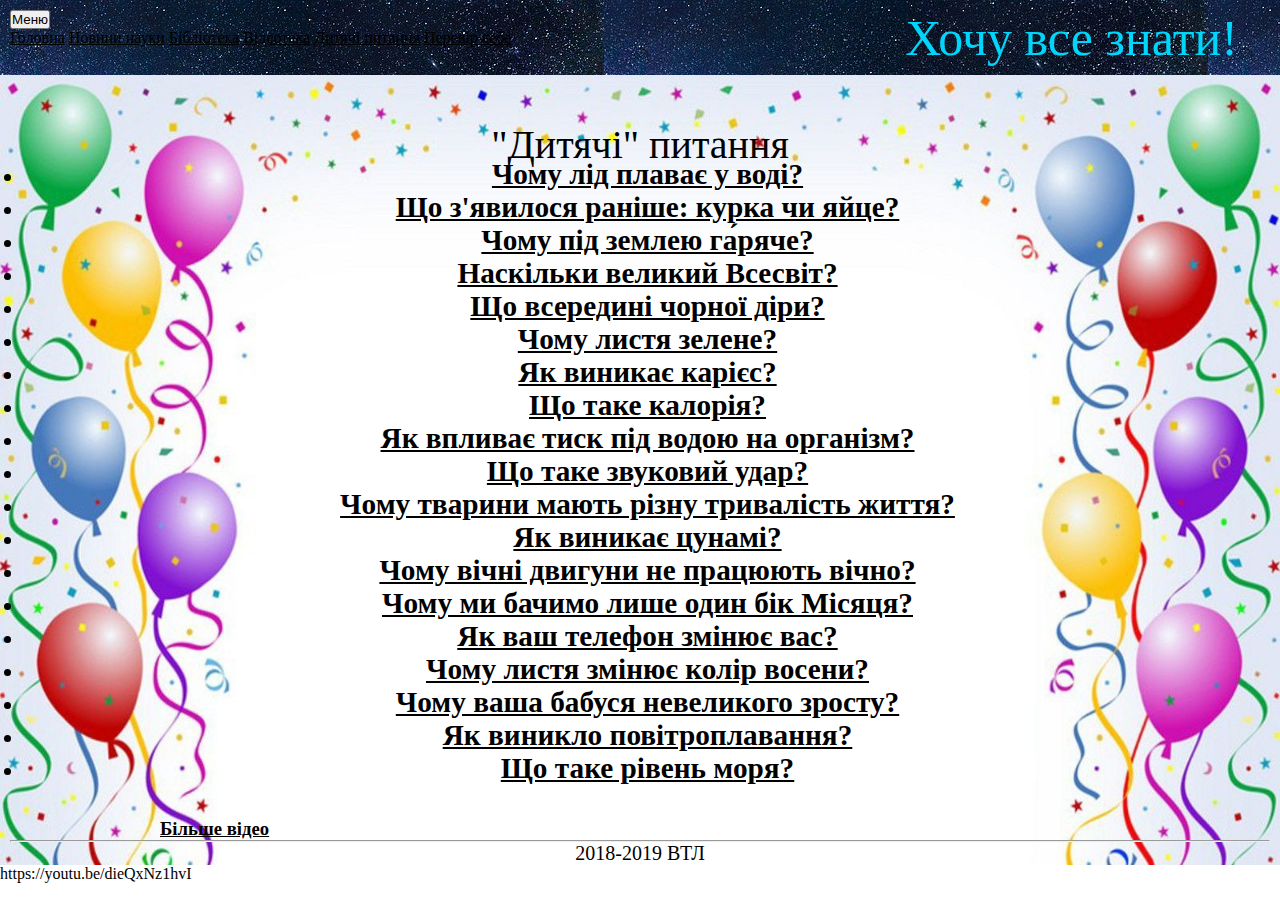
<file: children.html>
<!doctype html>
<html lang="en">

<head>
    <!-- Required meta tags -->
    <meta charset="utf-8">
    <meta name="viewport" content="width=device-width, initial-scale=1, shrink-to-fit=no">
    <!-- Bootstrap CSS -->
    <link rel="stylesheet" href="https://stackpath.bootstrapcdn.com/bootstrap/4.1.3/css/bootstrap.min.css" integrity="sha384-MCw98/SFnGE8fJT3GXwEOngsV7Zt27NXFoaoApmYm81iuXoPkFOJwJ8ERdknLPMO" crossorigin="anonymous">
    <link rel="stylesheet" href="css/style.css">
    <title>Хочу все знати!</title>
    <style> </style>
</head>

<body>
    <header>
        <div class="btn-group" role="group">
            <button id="btnGroupDrop1" type="button" class="btn btn-secondary dropdown-toggle" data-toggle="dropdown" aria-haspopup="true" aria-expanded="false">Меню
            </button>
            <div class="dropdown-menu" aria-labelledby="btnGroupDrop1">
                <a class="dropdown-item" href="index.html">Головна</a>
                <a class="dropdown-item" href="news.html">Новини науки</a>
                <a class="dropdown-item" href="library.html">Бібліотека</a>
                <a class="dropdown-item" href="video.html">Відеотека</a>
                <a class="dropdown-item" href="children.html">Дитячі питання</a>
                <a class="dropdown-item" href="perevirka.html">Перевір себе</a>
            </div>
        </div>
        <div id="head">Хочу все знати!</div>
    </header>
    <div class="fon-ch"><br><br>
        <p>"Дитячі" питання</p>
    <div class="container">
        <ul class="list-unstyled vidstup">
            <li><a href="https://www.youtube.com/watch?v=GQuATIqyBls&t=193s" target=_blank><h3>Чому лід плаває у воді?</h3></a>
            </li>
            <li><a href="https://www.youtube.com/watch?v=1iKdkYsDNJY" target=_blank><h3>Що з'явилося раніше: курка чи яйце?</h3></a>
            </li>
            <li><a href="https://www.youtube.com/watch?v=VAgt2vo9HdE" target=_blank><h3>Чому під землею га́ряче?</h3></a>
            </li>
            <li><a href="https://www.youtube.com/watch?v=OZnTovJ9NU8" target=_blank><h3>Наскільки великий Всесвіт?</h3></a>
            </li>
            <li><a href="https://www.youtube.com/watch?v=l3B9WuY7uow" target=_blank><h3>Що всередині чорної діри?</h3></a>
            </li>
            <li><a href="https://www.youtube.com/watch?v=5M0vOhAei-8" target=_blank><h3>Чому листя зелене?</h3></a>
            </li>
            <li><a href="https://www.youtube.com/watch?v=Ncwk6ZPLnRA" target=_blank><h3>Як виникає карієс?</h3></a>
            </li>
            <li><a href="https://www.youtube.com/watch?v=SkUsUtVc9GY" target=_blank><h3>Що таке калорія?</h3></a>
            </li>
            <li><a href="https://www.youtube.com/watch?v=LzGJWUlxj9w" target=_blank><h3>Як впливає тиск під водою на організм?</h3></a>
            </li>
            <li><a href="https://www.youtube.com/watch?v=oK52Iu4ilAA" target=_blank><h3>Що таке звуковий удар?</h3></a>
            </li>
            <li><a href="https://www.youtube.com/watch?v=e0b89B28rB0" target=_blank><h3>Чому тварини мають різну тривалість життя?</h3></a>
            </li>
            <li><a href="https://www.youtube.com/watch?v=KS_uLm88e7I" target=_blank><h3>Як виникає цунамі?</h3></a>
            </li>
            <li><a href="https://www.youtube.com/watch?v=ZfzD2DnLf2w" target=_blank><h3>Чому вічні двигуни не працюють вічно?</h3></a>
            </li>
            <li><a href="https://www.youtube.com/watch?v=FtXJAro9w0A" target=_blank><h3>Чому ми бачимо лише один бік Місяця?</h3></a>
            </li>
            <li><a href="https://www.youtube.com/watch?v=j3y4HA4pRXo" target=_blank><h3>Як ваш телефон змінює вас?</h3></a>
            </li>
            <li><a href="https://www.youtube.com/watch?v=fDlX0TYIpLI" target=_blank><h3>Чому листя змінює колір восени?</h3></a>
            </li>
            <li><a href="https://www.youtube.com/watch?v=WolbgoY2Ohw" target=_blank><h3>Чому ваша бабуся невеликого зросту?</h3></a>
            </li>
            <li><a href="https://www.youtube.com/watch?v=Cyo-U1kZhC8" target=_blank><h3>Як виникло повітроплавання?</h3></a>
            </li>
            <li><a href="https://www.youtube.com/watch?v=zeIrE-AkWVQ" target=_blank><h3>Що таке рівень моря?</h3></a>
            </li>
        </ul>
        <br>
    <div class="inf"><a href="https://www.youtube.com/channel/UCMIVE71tHEUDkuw8tPxtzSQ" target="_blank" ><h3 style="margin-left: 150px">Більше відео</h3></a></div>
        <hr>
    <footer>2018-2019 ВТЛ</footer>
    </div>
    </div>
    <!-- Optional JavaScript -->
    <!-- jQuery first, then Popper.js, then Bootstrap JS -->
    <script src="https://code.jquery.com/jquery-3.3.1.slim.min.js" integrity="sha384-q8i/X+965DzO0rT7abK41JStQIAqVgRVzpbzo5smXKp4YfRvH+8abtTE1Pi6jizo" crossorigin="anonymous"></script>
    <script src="https://cdnjs.cloudflare.com/ajax/libs/popper.js/1.14.3/umd/popper.min.js" integrity="sha384-ZMP7rVo3mIykV+2+9J3UJ46jBk0WLaUAdn689aCwoqbBJiSnjAK/l8WvCWPIPm49" crossorigin="anonymous"></script>
    <script src="https://stackpath.bootstrapcdn.com/bootstrap/4.1.3/js/bootstrap.min.js" integrity="sha384-ChfqqxuZUCnJSK3+MXmPNIyE6ZbWh2IMqE241rYiqJxyMiZ6OW/JmZQ5stwEULTy" crossorigin="anonymous"></script>
</body>

</html>

https://youtu.be/dieQxNz1hvI
</file>
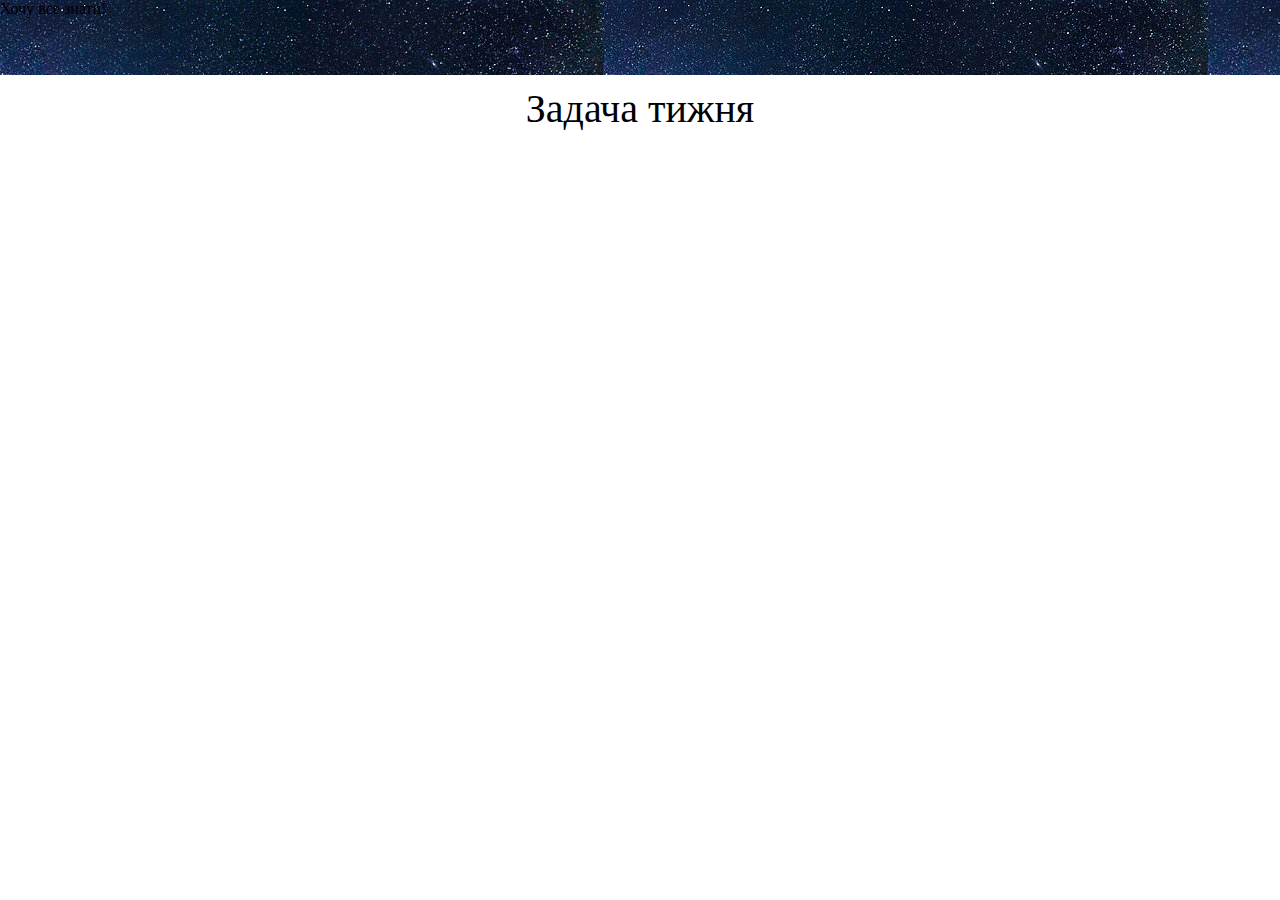
<file: exersize.html>
<!doctype html>
<html lang="en">
  <head>
    <!-- Required meta tags -->
    <meta charset="utf-8">
    <meta name="viewport" content="width=device-width, initial-scale=1, shrink-to-fit=no">

    <!-- Bootstrap CSS -->
    <link rel="stylesheet" href="https://stackpath.bootstrapcdn.com/bootstrap/4.1.3/css/bootstrap.min.css" integrity="sha384-MCw98/SFnGE8fJT3GXwEOngsV7Zt27NXFoaoApmYm81iuXoPkFOJwJ8ERdknLPMO" crossorigin="anonymous">
    <link rel="stylesheet" href="css/style.css">
    <title>Хочу все знати!</title>
  </head>
  <body>
    <header>Хочу все знати! </header>
<div class="container">
  <p>Задача тижня</p>
</div>
    <!-- Optional JavaScript -->
    <!-- jQuery first, then Popper.js, then Bootstrap JS -->
    <script src="https://code.jquery.com/jquery-3.3.1.slim.min.js" integrity="sha384-q8i/X+965DzO0rT7abK41JStQIAqVgRVzpbzo5smXKp4YfRvH+8abtTE1Pi6jizo" crossorigin="anonymous"></script>
    <script src="https://cdnjs.cloudflare.com/ajax/libs/popper.js/1.14.3/umd/popper.min.js" integrity="sha384-ZMP7rVo3mIykV+2+9J3UJ46jBk0WLaUAdn689aCwoqbBJiSnjAK/l8WvCWPIPm49" crossorigin="anonymous"></script>
    <script src="https://stackpath.bootstrapcdn.com/bootstrap/4.1.3/js/bootstrap.min.js" integrity="sha384-ChfqqxuZUCnJSK3+MXmPNIyE6ZbWh2IMqE241rYiqJxyMiZ6OW/JmZQ5stwEULTy" crossorigin="anonymous"></script>
  </body>
</html>
</file>
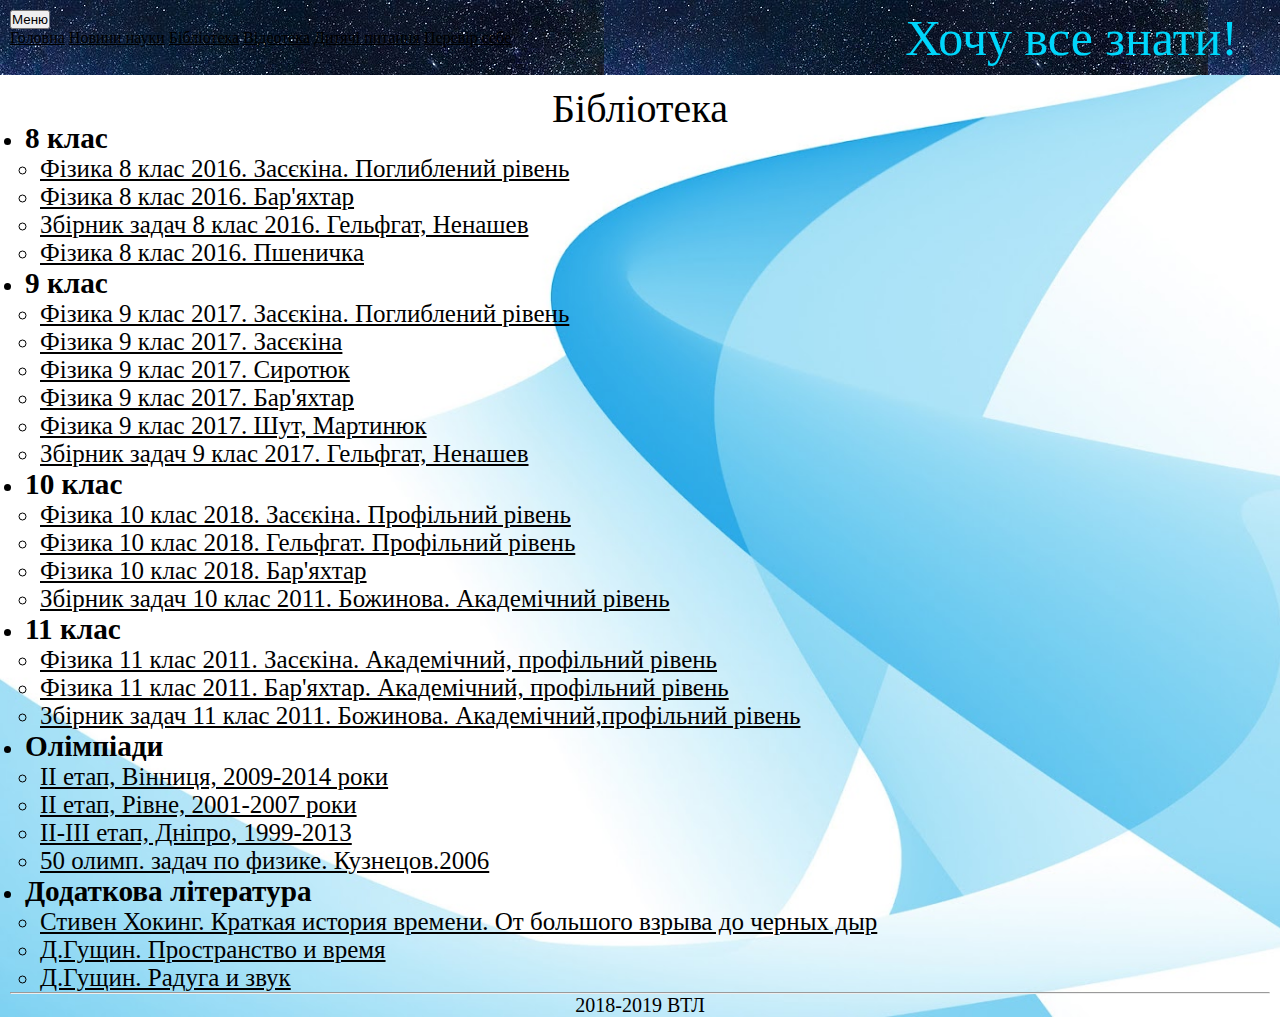
<file: library.html>
<!doctype html>
<html lang="en">

<head>
    <!-- Required meta tags -->
    <meta charset="utf-8">
    <meta name="viewport" content="width=device-width, initial-scale=1, shrink-to-fit=no">
    <!-- Bootstrap CSS -->
    <link rel="stylesheet" href="https://stackpath.bootstrapcdn.com/bootstrap/4.1.3/css/bootstrap.min.css" integrity="sha384-MCw98/SFnGE8fJT3GXwEOngsV7Zt27NXFoaoApmYm81iuXoPkFOJwJ8ERdknLPMO" crossorigin="anonymous">
    <link rel="stylesheet" href="css/style.css">
    <title>Хочу все знати!</title>
</head>

<body>
    <header>
        <div class="btn-group" role="group">
            <button id="btnGroupDrop1" type="button" class="btn btn-secondary dropdown-toggle" data-toggle="dropdown" aria-haspopup="true" aria-expanded="false">Меню
            </button>
            <div class="dropdown-menu" aria-labelledby="btnGroupDrop1">
                <a class="dropdown-item" href="index.html">Головна</a>
                <a class="dropdown-item" href="news.html">Новини науки</a>
                <a class="dropdown-item" href="library.html">Бібліотека</a>
                <a class="dropdown-item" href="video.html">Відеотека</a>
                <a class="dropdown-item" href="children.html">Дитячі питання</a>
                <a class="dropdown-item" href="perevirka.html">Перевір себе</a>
            </div>
        </div>
        <div id="head">Хочу все знати!</div>
    </header>
    <div class="fon">
        <p>Бібліотека</p>
    <div class="container">
        <ul class="list-unstyled">
            <li><p><h3>8 клас</h3></p>
                <ul>
                    <li><a href="https://drive.google.com/open?id=0B_rji8_rZ2aKYS1pSjVrT1VvXzA" target=_blank>Фізика 8 клас 2016. Засєкіна. Поглиблений рівень</a>           
                    </li>
                    <li><a href="https://drive.google.com/open?id=0B_rji8_rZ2aKZG4temZvWWcwZ1E" target=_blank>Фізика 8 клас 2016. Бар'яхтар</a>
                    </li>
                    <li><a href="https://drive.google.com/open?id=0B_rji8_rZ2aKNWREUTU0ZzJGelU" target=_blank>Збірник задач 8 клас 2016. Гельфгат, Ненашев</a>
                    </li>
                    <li><a href="https://drive.google.com/open?id=1BT3CmzdwW53uswpffTKk5M_4M4ExUcKW" target=_blank>Фізика 8 клас 2016. Пшеничка</a>
                    </li>
                </ul>  
            </li>
            <li><p><h3>9 клас</h3></p>
                <ul><li><a href="https://drive.google.com/open?id=0B_rji8_rZ2aKODJ2UnNuSE1FOWs" target=_blank>Фізика 9 клас 2017. Засєкіна. Поглиблений рівень</a>             
                    </li>
                    <li><a href="https://drive.google.com/open?id=1bZMfB1smNNXrCRgOKHkVp8aOHcm_rT9W" target=_blank>Фізика 9 клас 2017. Засєкіна</a>             
                    </li>
                    <li><a href="https://drive.google.com/open?id=1-qoHQPhjpQlrBm8NfgqD1Fq64J6E-rD5" target=_blank>Фізика 9 клас 2017. Сиротюк</a>             
                    </li>
                    <li><a href="https://drive.google.com/open?id=1NmHtZ6wwwj9LfCyhueAB-r8MIRY_mD-A" target=_blank>Фізика 9 клас 2017. Бар'яхтар</a>             
                    </li>
                    <li><a href="https://drive.google.com/open?id=1myXdoahxDqM2SDqI_EbFlodXhTGCAh6C" target=_blank>Фізика 9 клас 2017. Шут, Мартинюк</a>             
                    </li>
                    <li><a href="https://drive.google.com/open?id=1p2h_WJdzxa4Kw2PZG0wGOd0CoDg3okdq" target=_blank>Збірник задач 9 клас 2017. Гельфгат, Ненашев</a>             
                    </li>
                </ul>  
            </li>
            <li><p><h3>10 клас</h3></p>
                <ul><li><a href="https://drive.google.com/open?id=1lD0hHdikgduhzLb5sZmxS6okzykXzMsP" target=_blank>Фізика 10 клас 2018. Засєкіна. Профільний рівень</a>
                    </li>
                    <li><a href="https://drive.google.com/open?id=1-TLR5aZI2XICIFYDCQF864ZgybGk0K1U" target=_blank>Фізика 10 клас 2018. Гельфгат. Профільний рівень</a>
                    </li>
                    <li><a href="https://drive.google.com/open?id=117bmJ29KwgBfVR0biTiRcEeKiTgoVsds" target=_blank>Фізика 10 клас 2018. Бар'яхтар</a>
                    </li>
                    <li><a href="https://drive.google.com/open?id=1PcB-n6yvSBq8bM0NKXxz1PhrJ5QG6_J4" target=_blank>Збірник задач 10 клас 2011. Божинова. Академічний рівень</a>
                    </li>
                </ul>  
            </li>          
            <li><p><h3>11 клас</h3></p>
                <ul><li><a href="https://drive.google.com/open?id=1VC95vScTSa47gC0a1mAF5mSqW8e7rc5f" target=_blank>Фізика 11 клас 2011. Засєкіна. Академічний, профільний рівень</a>
                    </li>
                    <li><a href="https://drive.google.com/open?id=1N12juxUe3DofwxXNvARGColv-lDqCJZ7" target=_blank>Фізика 11 клас 2011. Бар'яхтар. Академічний, профільний рівень</a>
                    </li>
                    <li><a href="https://drive.google.com/open?id=1OkQouKjHFIxqj32a0jNeUVJadCisa_CT" target=_blank>Збірник задач 11 клас 2011. Божинова. Академічний,профільний рівень</a>
                    </li>    
                </ul>  
            </li> 
            <li><p><h3>Олімпіади</h3></p>
                <ul><li><a href="https://drive.google.com/open?id=0B_rji8_rZ2aKV2VLdjRrYWo3aTQ" target=_blank>ІІ етап, Вінниця, 2009-2014 роки</a>
                    </li>
                    <li><a href="https://drive.google.com/open?id=0B_rji8_rZ2aKT1VENnRGU0x2d0E" target=_blank>ІІ етап, Рівне, 2001-2007 роки</a>
                    </li>
                    <li><a href="https://drive.google.com/open?id=1wzUfOmm1DEz5aEL-trbHBavAPgOppZws" target=_blank>ІІ-ІІІ етап, Дніпро, 1999-2013</a>
                    </li>
                    <li><a href="https://drive.google.com/open?id=1IDFEuh-r8l6_lWRjvpQjBjCVRd-LAP_x" target=_blank>
                    50 олимп. задач по физике. Кузнецов.2006</a>
                    </li>
                    
                </ul>  
            </li> 
            <li><p><h3>Додаткова література</h3></p>
                <ul><li><a href="https://drive.google.com/open?id=1uFD4dvLN_HZeDqVIvYem0TVkMLH2Ps7r" target=_blank>Стивен Хокинг. Краткая история времени. От большого взрыва до черных дыр
</a>
                    </li>
                    <li><a href="https://drive.google.com/open?id=1B2uAE5qp2e8Gu12wU7cZZraxKtq5KrvY" target=_blank>Д.Гущин. Пространство и время</a>
                    </li>
                    <li><a href="https://drive.google.com/open?id=1jWgGWuZBgkxH91eVbkYD640cg-1A0woW" target=_blank>Д.Гущин. Радуга и звук</a>
                    </li>
                </ul>  
            </li>
            
        </ul>
        <!-- <div><a href="https://www.youtube.com/playlist?list=PLnbQh4j9gZkKIPlqYd494Nl7wpLt6poLB" target="_blank">Більше відео</a></div> -->
        <hr>
    <footer>2018-2019 ВТЛ</footer>
    </div>
    </div>
    <!-- Optional JavaScript -->
    <!-- jQuery first, then Popper.js, then Bootstrap JS -->
    <script src="https://code.jquery.com/jquery-3.3.1.slim.min.js" integrity="sha384-q8i/X+965DzO0rT7abK41JStQIAqVgRVzpbzo5smXKp4YfRvH+8abtTE1Pi6jizo" crossorigin="anonymous"></script>
    <script src="https://cdnjs.cloudflare.com/ajax/libs/popper.js/1.14.3/umd/popper.min.js" integrity="sha384-ZMP7rVo3mIykV+2+9J3UJ46jBk0WLaUAdn689aCwoqbBJiSnjAK/l8WvCWPIPm49" crossorigin="anonymous"></script>
    <script src="https://stackpath.bootstrapcdn.com/bootstrap/4.1.3/js/bootstrap.min.js" integrity="sha384-ChfqqxuZUCnJSK3+MXmPNIyE6ZbWh2IMqE241rYiqJxyMiZ6OW/JmZQ5stwEULTy" crossorigin="anonymous"></script>
</body>

</html>
</file>
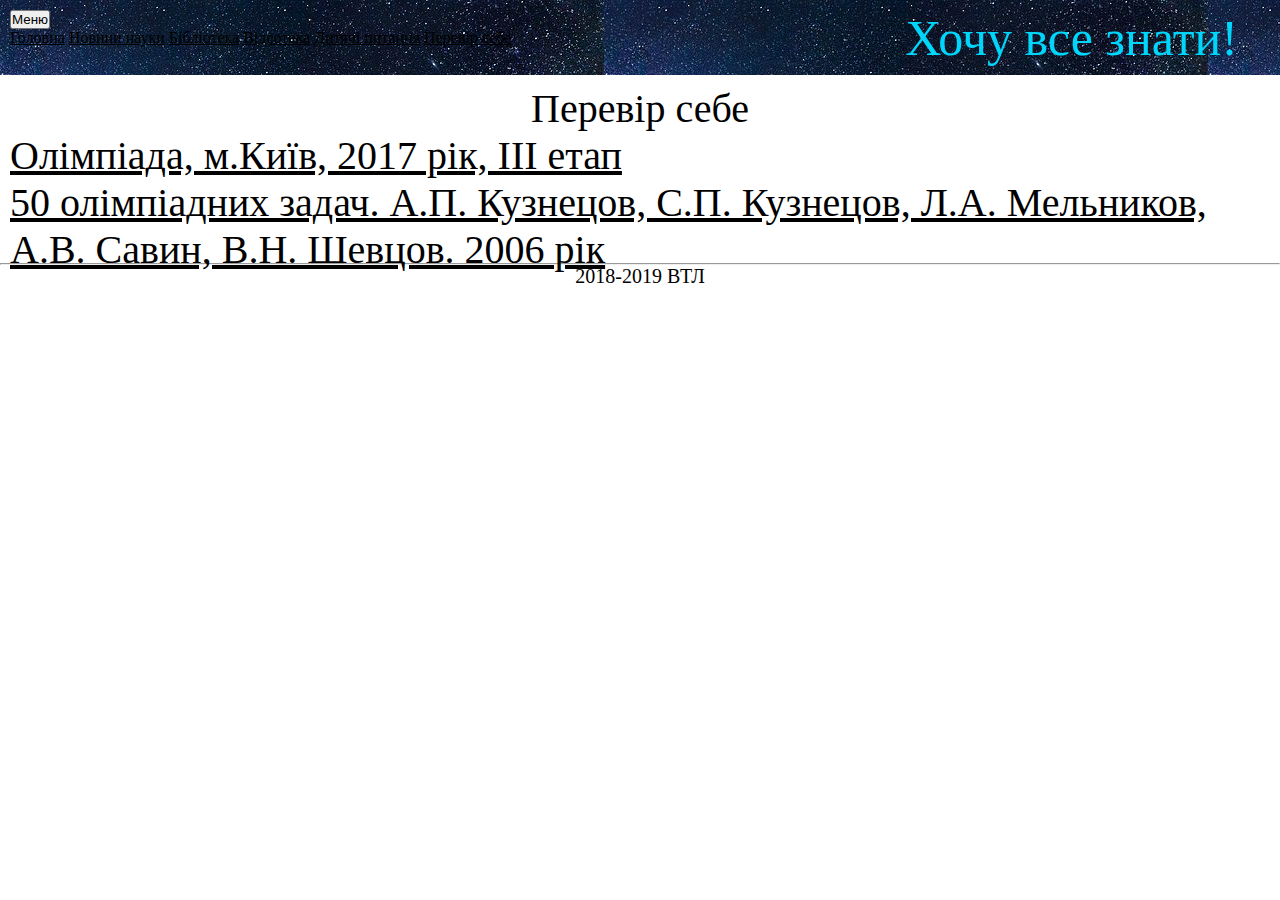
<file: perevirka.html>
<!doctype html>
<html lang="en">
  <head>
    <!-- Required meta tags -->
    <meta charset="utf-8">
    <meta name="viewport" content="width=device-width, initial-scale=1, shrink-to-fit=no">

    <!-- Bootstrap CSS -->
    <link rel="stylesheet" href="https://stackpath.bootstrapcdn.com/bootstrap/4.1.3/css/bootstrap.min.css" integrity="sha384-MCw98/SFnGE8fJT3GXwEOngsV7Zt27NXFoaoApmYm81iuXoPkFOJwJ8ERdknLPMO" crossorigin="anonymous">
    <link rel="stylesheet" href="css/style.css">
    <title>Хочу все знати!</title>
  </head>
  <body>
    <header>
        <div class="btn-group" role="group">
            <button id="btnGroupDrop1" type="button" class="btn btn-secondary dropdown-toggle" data-toggle="dropdown" aria-haspopup="true" aria-expanded="false">Меню
            </button>
            <div class="dropdown-menu" aria-labelledby="btnGroupDrop1">
                <a class="dropdown-item" href="index.html">Головна</a>
                <a class="dropdown-item" href="news.html">Новини науки</a>
                <a class="dropdown-item" href="library.html">Бібліотека</a>
                <a class="dropdown-item" href="video.html">Відеотека</a>
                <a class="dropdown-item" href="children.html">Дитячі питання</a>
                <a class="dropdown-item" href="perevirka.html">Перевір себе</a>
            </div>
        </div>
        <div id="head">Хочу все знати!</div>
    </header>
    <div class="container">
      <p>Перевір себе</p>
      <p style="text-align: left">
       <a href="https://drive.google.com/open?id=19MVyuW61U8zHPlxIz6j7MKP74mKY7ojB">Олімпіада, м.Київ, 2017 рік, ІІІ етап</a>
      </p>
      <p style="text-align: left">
        <a href="https://drive.google.com/open?id=1IDFEuh-r8l6_lWRjvpQjBjCVRd-LAP_x">50 олімпіадних задач. А.П. Кузнецов, С.П. Кузнецов, Л.А. Мельников, А.В. Савин, В.Н. Шевцов. 2006 рік</a>
      </p>
    </div>
    <hr>
    <footer>2018-2019 ВТЛ</footer>
    <!-- Optional JavaScript -->
    <!-- jQuery first, then Popper.js, then Bootstrap JS -->
    <script src="https://code.jquery.com/jquery-3.3.1.slim.min.js" integrity="sha384-q8i/X+965DzO0rT7abK41JStQIAqVgRVzpbzo5smXKp4YfRvH+8abtTE1Pi6jizo" crossorigin="anonymous"></script>
    <script src="https://cdnjs.cloudflare.com/ajax/libs/popper.js/1.14.3/umd/popper.min.js" integrity="sha384-ZMP7rVo3mIykV+2+9J3UJ46jBk0WLaUAdn689aCwoqbBJiSnjAK/l8WvCWPIPm49" crossorigin="anonymous"></script>
    <script src="https://stackpath.bootstrapcdn.com/bootstrap/4.1.3/js/bootstrap.min.js" integrity="sha384-ChfqqxuZUCnJSK3+MXmPNIyE6ZbWh2IMqE241rYiqJxyMiZ6OW/JmZQ5stwEULTy" crossorigin="anonymous"></script>
  </body>
</html>
</file>
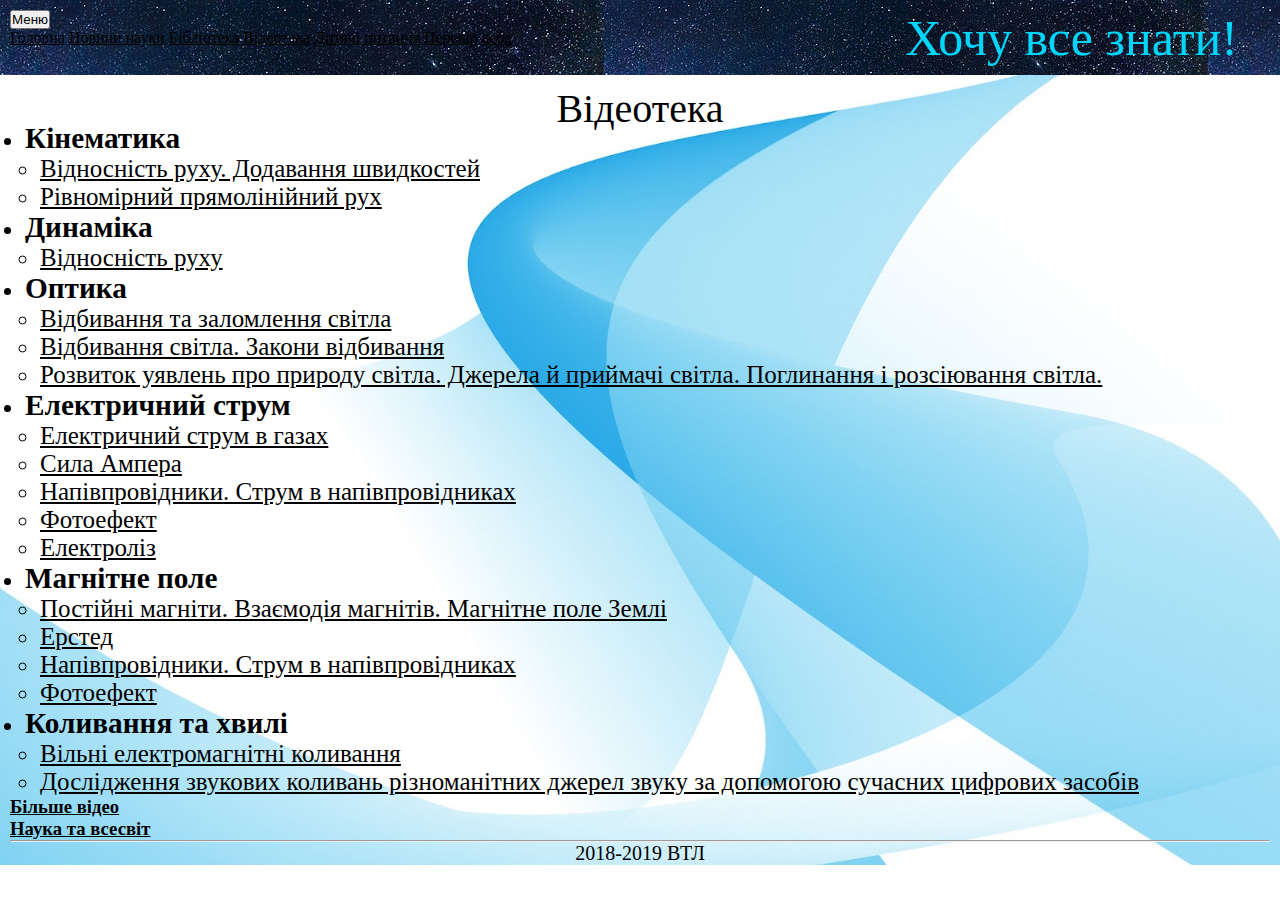
<file: video.html>
<!doctype html>
<html lang="en">

<head>
    <!-- Required meta tags -->
    <meta charset="utf-8">
    <meta name="viewport" content="width=device-width, initial-scale=1, shrink-to-fit=no">
    <!-- Bootstrap CSS -->
    <link rel="stylesheet" href="https://stackpath.bootstrapcdn.com/bootstrap/4.1.3/css/bootstrap.min.css" integrity="sha384-MCw98/SFnGE8fJT3GXwEOngsV7Zt27NXFoaoApmYm81iuXoPkFOJwJ8ERdknLPMO" crossorigin="anonymous">
    <link rel="stylesheet" href="css/style.css">
    <title>Хочу все знати!</title>
</head>

<body>
    <header>
        <div class="btn-group" role="group">
            <button id="btnGroupDrop1" type="button" class="btn btn-secondary dropdown-toggle" data-toggle="dropdown" aria-haspopup="true" aria-expanded="false">Меню
            </button>
            <div class="dropdown-menu" aria-labelledby="btnGroupDrop1">
                <a class="dropdown-item" href="index.html">Головна</a>
                <a class="dropdown-item" href="news.html">Новини науки</a>
                <a class="dropdown-item" href="library.html">Бібліотека</a>
                <a class="dropdown-item" href="video.html">Відеотека</a>
                <a class="dropdown-item" href="children.html">Дитячі питання</a>
                <a class="dropdown-item" href="perevirka.html">Перевір себе</a>
            </div>
        </div>
        <div id="head">Хочу все знати!</div>
    </header>
    <div class="fon">
        <p>Відеотека</p>
        <div class="container">
            <ul class="list-unstyled">
                <li>
                    <p><h3>Кінематика</h3>
                    </p>
                    <ul>
                        <li><a href="https://www.youtube.com/watch?v=kUrUHnWHg4k" target=_blank>              Відносність руху. Додавання швидкостей</a>
                        </li>
                        <li><a href="https://www.youtube.com/watch?v=RiP1nfqOG8c" target=_blank>Рівномірний прямолінійний рух</a>
                        </li>
                    </ul>
                </li>
                <li>
                    <p><h3>Динаміка</h3>
                    </p>
                    <ul>
                        <li><a href="https://www.youtube.com/watch?v=pl9KN0f0O1g" target=_blank>            Відносність руху</a>
                        </li>
                    </ul>
                </li>
                <li>
                    <p><h3>Оптика</h3>
                    </p>
                    <ul>
                        <li><a href="https://www.youtube.com/watch?v=lgxFxUNrfqE" target=_blank>            Відбивання  та заломлення світла</a>
                        </li>
                        <li><a href="https://www.youtube.com/watch?v=2wkL0RjSNn4" target=_blank>            Відбивання світла. Закони відбивання</a>
                        </li>
                        <li><a href="https://www.youtube.com/watch?v=Iv724RypGns" target=_blank>Розвиток уявлень про природу світла. Джерела й приймачі світла. Поглинання і розсіювання світла.</a>
                        </li>
                    </ul>
                </li>
                <li>
                    <p><h3>Електричний струм</h3>
                    </p>
                    <ul>
                        <li><a href="https://www.youtube.com/watch?v=0LepFNOXSys" target=_blank>            Електричний струм в газах</a>
                        </li>
                        <li><a href="https://www.youtube.com/watch?v=Ga2Z_SVXcAc" target=_blank>Сила 
                            Ампера</a>
                        </li>
                        <li><a href="https://www.youtube.com/watch?v=cdq-jxDr6h4" target=_blank>        Напівпровідники. Струм в напівпровідниках</a>
                        </li>
                        <li><a href="https://www.youtube.com/watch?v=H4OByjiM4KU" target=_blank>
                    Фотоефект</a>
                        </li>
                        <li><a href="https://www.youtube.com/watch?v=oy3XFTd-h90" target=_blank>
                    Електроліз</a>
                        </li>
                    </ul>
                </li>
                <li>
                    <p><h3>Магнітне поле</h3>
                    </p>
                    <ul>
                        <li><a href="https://www.youtube.com/watch?v=EhpBDP_KJ-4" target=_blank>            Постійні магніти. Взаємодія магнітів. Магнітне поле Землі</a>
                        </li>
                        <li><a href="https://www.youtube.com/watch?v=-hL98gSYY5s" target=_blank>Ерстед</a>
                        </li>
                        <li><a href="https://www.youtube.com/watch?v=cdq-jxDr6h4" target=_blank>        Напівпровідники. Струм в напівпровідниках</a>
                        </li>
                        <li><a href="https://www.youtube.com/watch?v=H4OByjiM4KU" target=_blank>
                        Фотоефект</a>
                        </li>
                    </ul>
                </li>
                <li>
                    <p><h3>Коливання та хвилі</h3>
                    </p>
                    <ul>
                        <li><a href="https://www.youtube.com/watch?v=OLR2BW4vCoU" target=_blank>            Вільні електромагнітні коливання</a>
                        </li>
                        <li><a href="https://www.youtube.com/watch?v=EL0cFRj2Xjw" target=_blank>            Дослідження звукових коливань різноманітних джерел звуку за допомогою сучасних цифрових засобів</a>
                        </li>
                    </ul>
                </li>
            </ul>
            <div><a href="https://www.youtube.com/playlist?list=PLnbQh4j9gZkKIPlqYd494Nl7wpLt6poLB" target="_blank"><h3>Більше відео</h3></a></div>
            <div><a href="https://www.youtube.com/channel/UC9gDR8zmbMhgEULgXipm3OA/featured" target="_blank"><h3>Наука та всесвіт</h3></a></div>
            <hr>
            <footer>2018-2019 ВТЛ</footer>
        </div>
    </div>
    <!-- Optional JavaScript -->
    <!-- jQuery first, then Popper.js, then Bootstrap JS -->
    <script src="https://code.jquery.com/jquery-3.3.1.slim.min.js" integrity="sha384-q8i/X+965DzO0rT7abK41JStQIAqVgRVzpbzo5smXKp4YfRvH+8abtTE1Pi6jizo" crossorigin="anonymous"></script>
    <script src="https://cdnjs.cloudflare.com/ajax/libs/popper.js/1.14.3/umd/popper.min.js" integrity="sha384-ZMP7rVo3mIykV+2+9J3UJ46jBk0WLaUAdn689aCwoqbBJiSnjAK/l8WvCWPIPm49" crossorigin="anonymous"></script>
    <script src="https://stackpath.bootstrapcdn.com/bootstrap/4.1.3/js/bootstrap.min.js" integrity="sha384-ChfqqxuZUCnJSK3+MXmPNIyE6ZbWh2IMqE241rYiqJxyMiZ6OW/JmZQ5stwEULTy" crossorigin="anonymous"></script>
</body>

</html>
</file>
<file: css/style.css>
* {
    margin: 0px;
    padding: 0px;
}

#head {
    color: #00d6fb;
    margin-left: 30%;
    display: flex;
    align-items: center;
}

.container {
    margin-left: 10px;
    margin-right: 10px;
    max-width: 100%;
}

p {
    position: relative;
    top: 10px;
    text-align: center;
    font-size: 40px;
}

.data {        
  color: gray;
  font-size: 10px;
  text-align: left;
}

header {
    top: 0;
    left: 0;
    width: 100%;
    height: 75px;
    background-image: url('../img/milky-way.jpg');
    display: flex;
    justify-content: left;
}

.col-sm {
    padding: 20px;
    margin-right: 10px;
}

footer {
    text-align: center;
    font-size: 20px;
}

.img {
    position: relative;
}

.mr-3 {
  width: 150px;
  margin-bottom: 5px;
}

.adaptive-wrap {
    position: relative;
    padding-bottom: 56.25%;
    padding-top: 30px;
    height: 0;
    overflow: hidden;
}

.adaptive-wrap iframe {
    position: absolute;
    top: 0;
    left: 0;
    width: 100%;
    height: 100%;
}

.inf {
    display: block;
    width: 100%;
    text-align: justify;
    margin-top: 15px;
    margin-right: 15px;
}

span {
    font-size: 20px;
    text-align: left;
    display: block;
    color: red;
}

.btn-group {
    margin: 10px 10px 10px 10px;
}

@media (min-width: 300px) {
    #head {
        font-size: 30px;
    }
}

@media (min-width: 576px) {
    #head {
        font-size: 35px;
    }
}

@media (min-width: 768px) {
    #head {
        font-size: 40px;
    }
}

@media (min-width: 992px) {
    #head {
        font-size: 45px;
    }
}

@media (min-width: 1200px) {
    #head {
        font-size: 50px;
    }
}

a:hover, a:link {
  color: black;
}

.fon {
  background: url('../img/im-video/fon2.jpg');
  background-size: 100%;
  background-size: cover;
}

.fon-ch {
  background: url('../img/im-child/fon.jpg');
  background-size: 100%;
  height: 100%;
}

li {
  font-size: 25px;
  margin-left: 15px;
}

ul.vidstup {
  text-align: center; 
}
</file>
